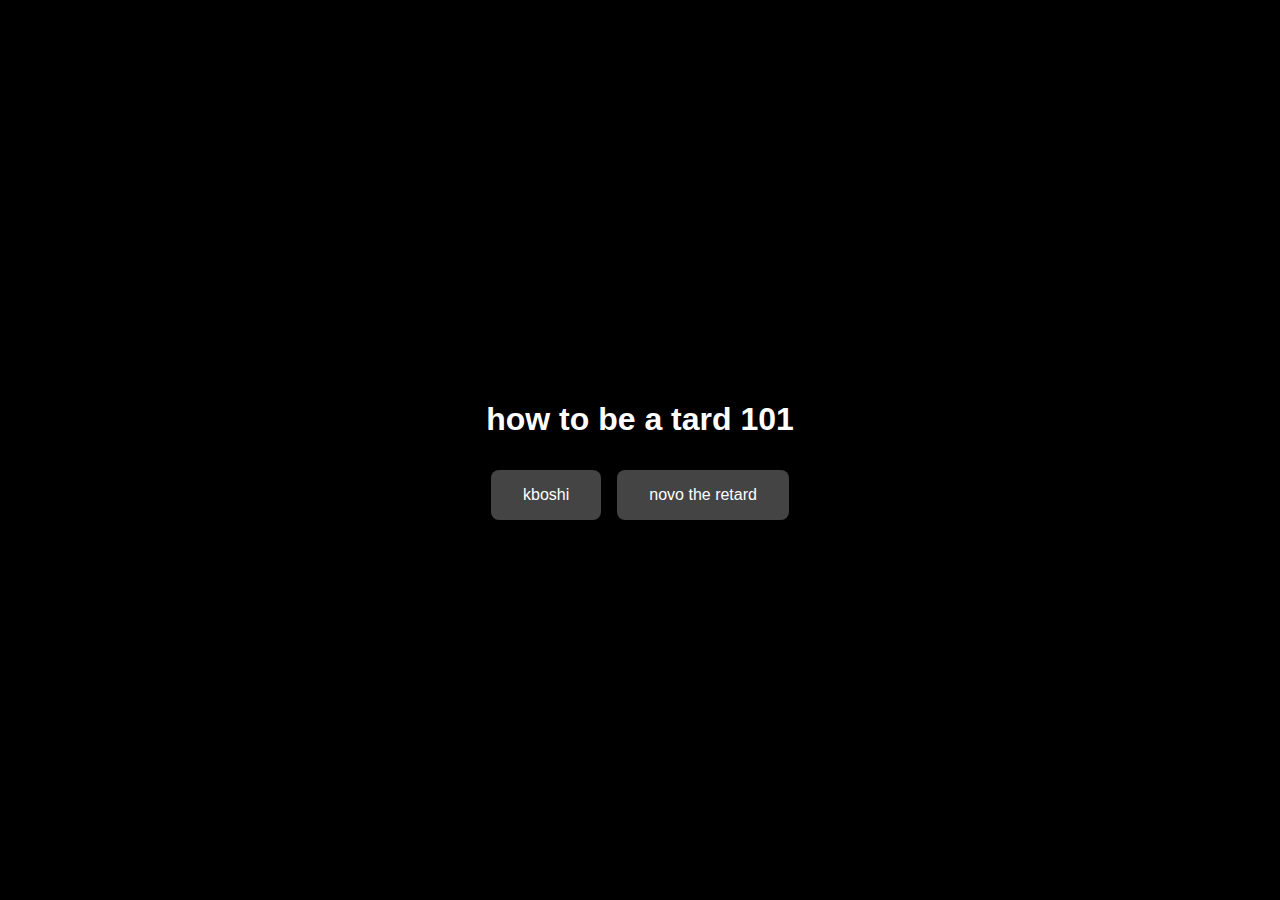
<file: index.html>
<!DOCTYPE html>
<html lang="en">
<head>
  <meta charset="UTF-8" />
  <meta name="viewport" content="width=device-width, initial-scale=1.0"/>
  <title>Image Hosting - Home</title>
  <style>
    body {
      font-family: Arial, sans-serif;
      background-color: #000000; /* Black background */
      color: #ffffff; /* White text */
      display: flex;
      flex-direction: column;
      align-items: center;
      justify-content: center;
      min-height: 100vh;
      margin: 0;
    }
    h1 {
      margin-bottom: 2rem;
    }
    .button-container {
      display: flex;
      flex-wrap: wrap;
      gap: 1rem;
      justify-content: center;
    }
    .img-button {
      padding: 1rem 2rem;
      background-color: #444444;
      color: #ffffff;
      text-decoration: none;
      border-radius: 8px;
      font-size: 1rem;
      transition: background-color 0.3s ease;
    }
    .img-button:hover {
      background-color: #666666;
    }
  </style>
</head>
<body>
  <h1>how to be a tard 101</h1>
  <div class="button-container">
    <a class="img-button" href="pages/kboshi.html" target="_self">kboshi</a>
    <a class="img-button" href="pages/novo.html" target="_self">novo the retard</a>
    <!-- Add more buttons below -->
  </div>
</body>
</html>
</file>
